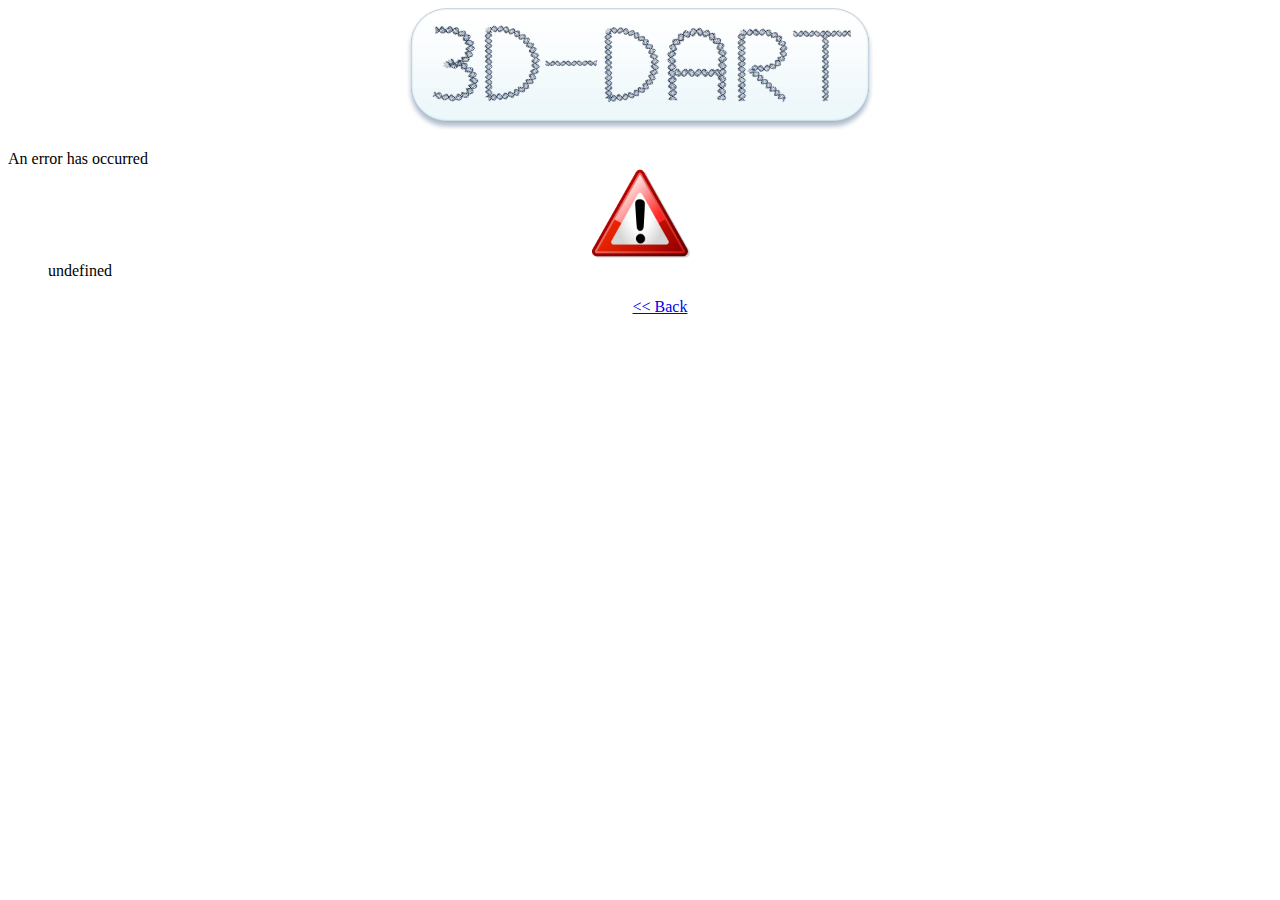
<file: 3d-dart/html/DARTerror.html>
<!DOCTYPE html PUBLIC "-//W3C//DTD HTML 4.01//EN">
<html>
	<head>
		<title></title>
        <!-- Global site tag (gtag.js) - Google Analytics -->
        <script async src="https://www.googletagmanager.com/gtag/js?id=UA-11029847-4"></script>
        <script>
          window.dataLayer = window.dataLayer || [];
            function gtag(){dataLayer.push(arguments);}
              gtag('js', new Date());
              gtag('config', 'UA-11029847-4');
	</script>
	</head>
	<body>
		<div align="center">
			<img src="./media/DART-logo.png" width="466" height="122">
		</div>
		<dl class="textblock">
			<dt>
				An error has occurred
			</dt>
			<div align="center">
				<img src="./media/warning_icon.png" width="100" height="90">
			</div>
			<script language="JavaScript" type="text/javascript">
			var tmp = window.location.search.substring(1);
			var src = unescape((tmp.split("="))[1]);
			document.write('<dd>' + src + '</dd>');
			</script>
			<dd>
				&nbsp;
			</dd>
			<dd align='center' style='font-size:1.0em'><a href='DARTcustombuild.html'>&lt;&lt; Back</a></dd>
		</dl>
	</body>
</html>
</file>
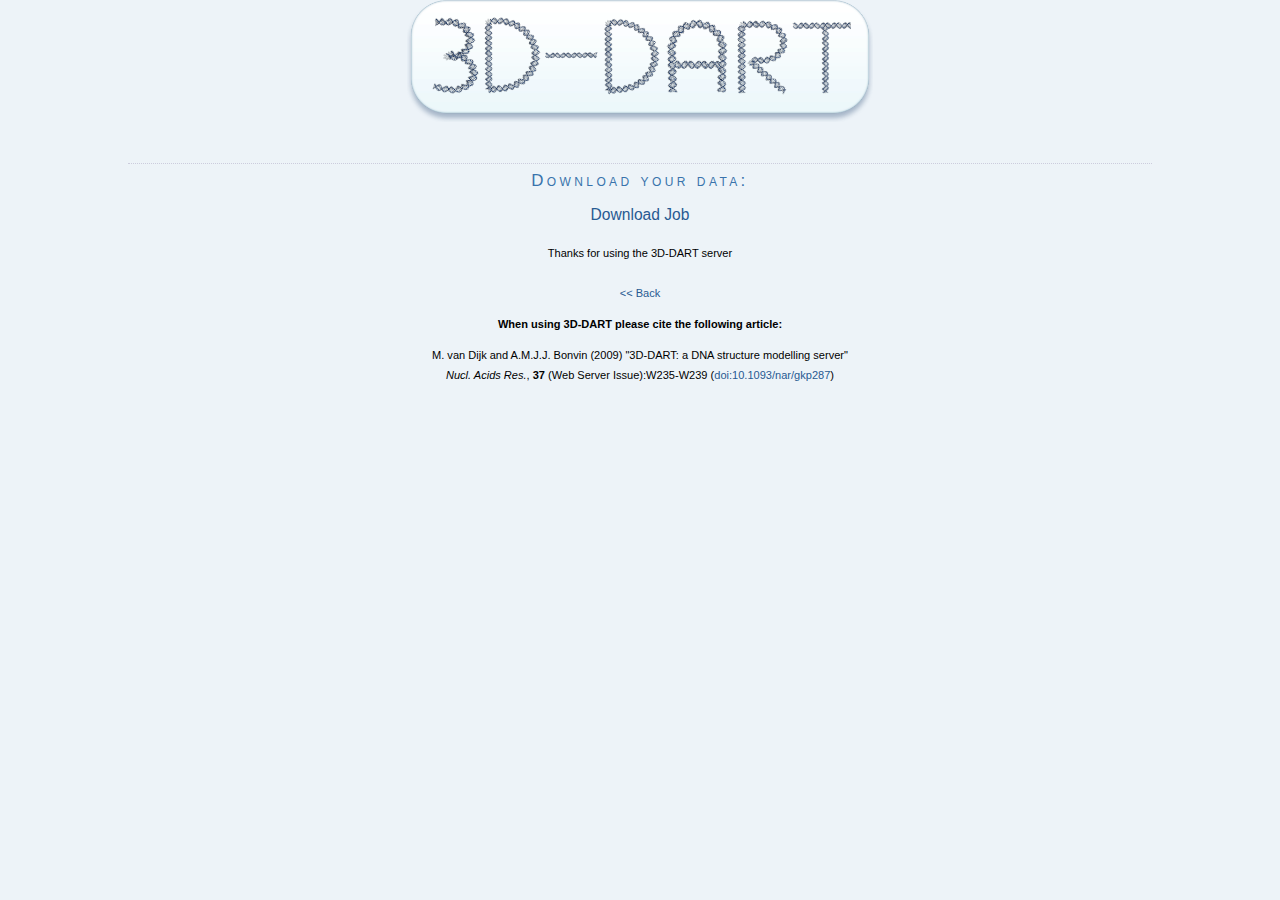
<file: 3d-dart/html/DARTresult.html>
<!DOCTYPE html>
<html lang="en">
	<head>
		<meta http-equiv="Content-Type" content="text/html; charset=utf-8"/>
		<title>3D-DART Server - Result</title>
		<link rel="stylesheet" type="text/css" href="./css/mainstyle-CSB.css"/>
 
		<!-- Page specific modification to the general CSS style -->
		<style type="text/css">
			.blue #header { height:150px; }
			.blue #footer { background:#d9e6f2; }
			.blue #subheader span, #subheadersidebar { color:#001A3B }
			.blue .topItem  { background-color:#001C47 }
			.blue .container { background:#FFFFFF }
			.blue {color: #CCFFFF}
		</style>
		<!-- Foldable menu script -->
		<script type="text/javascript" src="./js/switchcontent.js"></script>
	</head>
	<body>
		<div align="center">
			<img src="./media/DART-logo.png" width="466" height="122">
		</div>
		<dl class="textblock">
			<dt>
				Download your data:
			</dt>
			<script language="JavaScript" type="text/javascript">
			var tmp = window.location.search.substring(1);
			var src = unescape((tmp.split("="))[1]);
			document.write('<dd align=center style=font-size:1.2em><a href=' + src + '>Download Job<\/a><\/dd>');
			</script>
			<dd>
				Thanks for using the 3D-DART server
				<br><br>
				<a href='/3DDART/html/DARTcustombuild.html'>&lt;&lt; Back</a>
			</dd>
			<dd>
				<b>When using 3D-DART please cite the following article:</b>
			</dd>
			<dd>
				M. van Dijk and A.M.J.J. Bonvin (2009) "3D-DART: a DNA structure modelling server"
				<br>
				<i>Nucl. Acids Res.</i>, <b>37</b> (Web Server Issue):W235-W239 (<a href="http://dx.doi.org/doi:10.1093/nar/gkp287">doi:10.1093/nar/gkp287</a>)
			</dd>
		</dl>
	</body>
</html>
</file>
<file: 3d-dart/html/css/mainstyle-CSB.css>
@charset "UTF-8";
/* Main CSS Document of the HADDOCK webserver */

.form-control {
    max-width: 400px;
    }

input[type="radio"]{
      margin: 0 5px 0 10px;
  }

.carousel-inner > .item > img, .carousel-inner > .item > a > img {
    width: 70%;
    margin: auto;
    }

.carousel-indicators li {
    background-color: #999 !important;
    background-color: rgba(70,70,70,.25) !important;
}

.carousel-indicators .active {
    background-color: #444 !important;
}

.centered-table th, .centered-table td {
    max-width: 160px;
    text-align: center;
}

.result-table {
    margin-left: 10px;
}

.result-table th, .result-table td {
    max-width: 100%;
    text-align: left;
}

.condensed-table {
    border-collapse: collapse;  
}

.condensed-table th, .condensed-table td {
    padding: 3px; 
    font-size: 7pt;
}

.condensed-table tr:hover {
    background-color: #f5f5f5;
}

.blue #footer { background:#d9e6f2; }
.blue .container { background:#FFFFFF;  background-size:100%;   padding-right: 0px; padding-left: 0px;}

/* BASICS
   Define elementary things as the main body (body)
   the container for all content (container), the
   container for all text e.d. (content, in either
   one or two colums) and the header image (header)
--------------------------------------------------- */

body {
    width: 1024px;
    max-width: 1024px;
    margin: auto;
    padding:0;
    background-color:#edf3f8;
    font:small/1.6em Verdana,Sans-serif;
    text-align:center;
}

.container {
    background-color:#edf3f8;
    width: 80%;
    min-width: 800px;
    max-width: 1200px;
    margin:0 auto;
    border:solid;
    border-color:#ccd;
    border-width:0 1px;
    text-align:left;
    color:#333;
    position:relative;
    }

#content {
      padding:0 20px;
      float:left;
      width: auto;
      max-width: 100%;
      }

#header {
      background-color:#edf3f8;
      background-repeat:no-repeat;
    border-color:#ccd;
      float:left;
      width:100%;
      height:130px;
      }

p {
      margin:0 0 .75em;
      }

a {
      color:#285A92;
      text-decoration:none;
      }

a:hover {
      color:#152C58;
      text-decoration:underline;
      }

hr {
      display:none;
      }

/* Two Colum page layout
--------------------------------------------------- */
#maincol {
        float:left;
        width: 66%;
        /* margin-top:-8px; */
        /* padding-top: 15px; */
        }

#subcol {
        float:right;
        /* padding-right:30px; */
        width: 30%;
        color:#888888;
        font-size:85%;
        line-height:1.6em;
        margin-top:-8px;
        padding-top: 20px;
        }
/*
#subcol {
      float:right;
      width:205px;
      font-size:85%;
      line-height:1.6em;
        margin-right: -20px;
     padding-top: 20px;
     padding-left: 18px;
     padding-right: 20px;
    }
*/

/* One Colum page layout
--------------------------------------------------- */
#col1 #maincol {
      float:none;
      width:1000px;
      }

/* Path. The link for the path background image is
   defined on the page.
--------------------------------------------------- */

#path {
    background-color:#edf3f8;
      background-repeat:repeat-x;
      width:100%;
     padding:0;
     height:39px;
     float:left;
     }

#path ul {
      margin:0;
      padding:0.9em 16px 0;
      list-style:none;
      }

#path li {
      display:inline;
      margin: 0;
    background-image:none;
      line-height:1em;
      text-indent:0;
      color:#325d81;
     font-size:85%;
     }

#path a,
#path strong {
    float:left;
    display:block;
    color:#edf3f8;
    border-width:0;
    padding:.25em 3px;
    font-weight:normal;
    line-height:2em;
    text-decoration:none;
      }

#path a strong {
      font-size:100%;
      padding:0;
      }

#path a:hover {
    color:#0080ff;
      }

/* Navigation bar. The link for the navigation bar
   background image is defined on the page.
--------------------------------------------------- */

#navbar {
      background-color:#fff;
      background-repeat:no-repeat;
      background-position:0px 0px;
      float:left;
      width: 100%;
      border:solid;
      border-width:1px 0px;
      border-color:#1d3549;
  }

#navbar ul {
      margin:0px;
      padding:0 20px;
      list-style:none;
      font-size:85%;
      }

#navbar li {
      float:left;
      margin:0px;
      padding:0px;
      line-height:normal;
      text-indent:0px;
      }

#navbar a {
    display:block;
    padding:4px 10px;
    color:#edf3f8;
    text-decoration:none;
     }

#navbar a:hover {
      background-repeat:no-repeat;
      color:#FFFFFF;
      }

#navbar .current a {
    font-weight:bold;
    border-top: 1px solid #FFFFFF;
    border-left: 1px solid #FFFFFF;
    border-right: 1px solid #FFFFFF;
    color:#FFFFFF;
      }
#secondary_nav a {
    border-top: 1px solid #FFFFFF;
}
#secondary_nav .current a {
    border-left: none;
    border-right: none;
}


/* Lists
----------------------------------------------- */

dl, ul {
      margin:.5em 0 1em;
      padding:0;
      list-style:inside;
      }

ul li {
      margin:0 0 2px;
      padding:0 0 0 18px;
      text-indent:-18px;
      }

dl.intro,
dl.textblock,
dl.sidebar {
      margin-bottom:1.25em;
      }

dt {
     font-weight:bold;
      }

dt,
dt a {
        color:#3973ac;
/*    color:#ecf2f9;  */
      }

.intro dt,
.textblock dt {
      font:small/1.6em Verdana,Sans-serif;
      font-size:130%;
      font-variant: small-caps;
      letter-spacing: 0.2em;
      line-height:1.5em;
      border-width:0;
        color:#3973ac;
      }

.textblock dt {
      margin-top:2em;
      border-top:1px dotted #ccd;
      padding-top:4px;
      }

dd {
      margin:0 0 1em;
      padding:0;
      }

dd ul {
      margin:0;
      padding:0;
      }

dd li {
      padding:0;
      margin-bottom:0;
      text-indent:0;
      }

 Specific dd modifications for the publication list
.publication ul
.publication ol{
    margin-left: 4px;
    }

.publication li {
    list-style:outside;
    margin-left:25px;
    padding-left:2px;
    padding-bottom:5px;
    }

.publication h1{
    font-size:100%;
    }

.intro dd,
.textblock dd {
      font:small/1.6em Verdana,Sans-serif;
      font-size:85%;
      line-height:1.8em;
      margin-bottom:1em;
      margin-top:.5em;
      }

.intro dd.summary,
.textblock dd.summary  {
      margin-bottom:0;
      }

.rollovertooltip{
      margin-bottom:0.2em;
      color: #c8daea;
      }

.rollovertooltip a {
    color:#ecf2f9;
    border-width:0;
    font-weight:normal;
    line-height:2em;
    text-decoration:none;
      }

.rollovertooltip a:hover {
    color:#396a93;
    text-decoration:underline;
      }

.sidebar dt {
      font:small/1.6em Verdana,Sans-serif;
      font-size:119%;
      font-variant: small-caps;
      letter-spacing: 0.2em;
      line-height:1.5em;
      border-width:0;
      margin-top:2.5em;
      border-top:1px dotted #ccd;
        color:#3973ac;
      }

.firstsidebaritem dt{
      margin-top:0.4em;
      border-top:none;
        color:#3973ac;
      }

.sidebar dd {
      font:small/1.6em Verdana,Sans-serif;
      font-size:90%;
      line-height:1.4em;
      margin-bottom:-2px;
      margin-top:1.1em;
        color:#3973ac;
      }

.sidebar dd.summary {
    margin-bottom:0;
        color:#3973ac;
       }


 /* Image specific layou
----------------------------------------------- */

a img {
      border-width:0;
      }

/*.imgleft,*/
/*.left,*/
/*img.left{*/
/*      float:left;*/
/*      margin: 4px 8px 4px 0px;*/
/*      }*/
/**/
/*.imgright,*/
/*.right,*/
/*img.right {*/
/*      float:right;*/
/*      margin:4px 0 4px 8px;*/
/*      }*/
/**/
/*img.imgleft,*/
/*img.imgright {*/
/*      padding:4px;*/
/*      border:1px solid #79a6d2;*/
/*      }*/

img.intro{
     padding-bottom: 10px;
      padding-right: 10px;
      }

  /* Links
----------------------------------------------- */

.onsitelink,
.onsitelink:visited {
        color:#3973ac;
      border-width:0;
      padding-left:14px;
      line-height: 2px;
      }

.offsitelink,
.offsitelink:visited {
        color:#3973ac;
      border-width:0;
      padding-left:15px;
      }

.emaillink,
.emaillink:visited {
        color:#3973ac;
      border-width:0;
      padding-left:17px;
      }

a.onsitelink:hover {
        color:#3973ac;
      }

a.offsitelink:hover {
        color:#3973ac;
      }

a.emaillink:hover {
        color:#3973ac;
      }

.emaillink,
.emaillink:visited{
      color:#c8daea;
      text-transform: uppercase;
      text-decoration: none;
      letter-spacing: 0.15em;
      }

a.onsitelink:hover,
a.offsitelink:hover,
a.emaillink:hover {
      text-decoration: underline;
      color:#152C58;
      border-color:#ccb;
      }

.onsitelink img,
.offsitelink img,
.emaillink img{
      margin-top:.5em;
      }

/* Subheader
----------------------------------------------- */
#subheader {
       background-color:#edf3f8;
       background-repeat:no-repeat;
       font-size:75%;
      text-transform: uppercase;
      letter-spacing: 0.1em;
      float:left;
      width:100%;
      height:30px;
      margin-top:0;
      }

#subheader ul {
      margin:0;
      padding: 0.4em 16px 0 20px;
     list-style:none;
     }

#subheader li {
      display:inline;
      padding: .25em 30px .25em 0px;
      background-image:none;
      line-height:2em;
      text-indent:0;
      margin: 0;
      float:left;
      }

#subheader a,
#subheader span,
#subheader strong {
    color:#3973ac;
    border-width:0;
    font-weight:normal;
    text-decoration:none;
     }

#subheader a strong {
      font-size:100%;
      padding:0;
      }

#subheader strong {
      color:#bec;
      }

#subheader a:hover {
      color:#333;
      }

#subheadersidebar {
    position: absolute;
    left: 70%;
    padding-top: 0.25em;
    padding-bottom: 0;
    padding-left: 0;
    color:#3973ac;
      }

#subheader .left {
      float:left;
      margin:4px 3px 4px 0;
      }

/* Footer. Footer image link on page
----------------------------------------------- */

#footer {
      clear:both;
      font-size:0.65em;
      border: solid #edf3f8 0px;
      border-bottom-width: 1px;
      }

#footer p {
    margin:0;
    padding:10px 20px;
    color:#4078a5;
    text-align:center;
    line-height:1.5em;
      }

#footer a,
#footer a:visited {
      color:#4078a5;
      border-color:#4078a5;
      }

#footer a:hover {
    color:#135;
    border-color:#4078a5;
      }

#bonvinlab {
    border-width:0;
    position: absolute;
    display: block;
    left: 88%;
      }

/* Dynamic dropdown menus
----------------------------------------------- */

.topItem {
    background-color:#396a93;
    font: small/1.9em Verdana,Sans-serif;
    font-weight: bold;
    text-indent: 10px;
    color: #FFFFFF;
      border: none;
      width: 100%;
      height: 25px;
    margin-top: 10px;
    }

#level2 {
    background-color:#4078a5;
    }

#level3 {
    background-color:#4785b8;
    }

#level4 {
    background-color:#6c9dc6;
    }

#level5 {
    background-color:#91b6d4;
    }

.switchgroup1 {
      font: small/1.6em Verdana,Sans-serif;
      font-size: 85%;
      color:#333;
      background-color: #FFFFFF;
      border: 1px solid #edf3f8;
      border-width: 0 1px 1px 1px;
      padding:5px;
      }

.submitItem {
    font: small/1.6em Verdana,Sans-serif;
      color:#FFFFFF;
      background-color: #396a93;
      padding:5px;
      margin-top:10px;
    }

table {
    width:100%;
    display:block;
    }

td {
    font:small/1.6em Verdana,Sans-serif;
      font-size: 11px;    /* Fixed size to avoid progressive smaller font-size in folding menu's */
    padding:2px 0px 0px 10px;
    }

td.rightalign {
    text-align:right;
    }

td.leftalign {
    text-align:left;
    }

td.h1 {
    font-weight:bold;
    padding:5px 0px 0px 0px;
    }

td.h2 {
    font-style:italic;
    }

td.formdata {
    padding:2px 0px 0px 100px;
    }

/* Form  specific formatting
 ----------------------------------------------- */

input[name="email2"] {
        display: none;
}

.table>thead>tr>th {
    vertical-align: middle;
}

.dataTables_filter {
    visibility: hidden;
}

.table-responsive .dataTables_wrapper.no-footer .dataTables_scrollBody {
    border-bottom: none;
}

#rating1{
    color: #BF1C1D;
}
#rating2{
    color: #FC7700;
}
#rating3{
    color: #EEC217;
}
#rating4{
    color: #A0D112;
}
#rating5{
    color: #55BF16;
}
.rating{
    font-size: 24pt !important;
    cursor: pointer;
    vertical-align: bottom;
}
.rating:hover{
    color: #888888 !important;
}

#rating1{
    color: #BF1C1D;
}
#rating2{
    color: #FC7700;
}
#rating3{
    color: #EEC217;
}
#rating4{
    color: #A0D112;
}
#rating5{
    color: #55BF16;
}
.rating{
    font-size: 24pt !important;
    cursor: pointer;
    vertical-align: bottom;
}
.rating:hover{
    color: #888888 !important;
}
</file>
